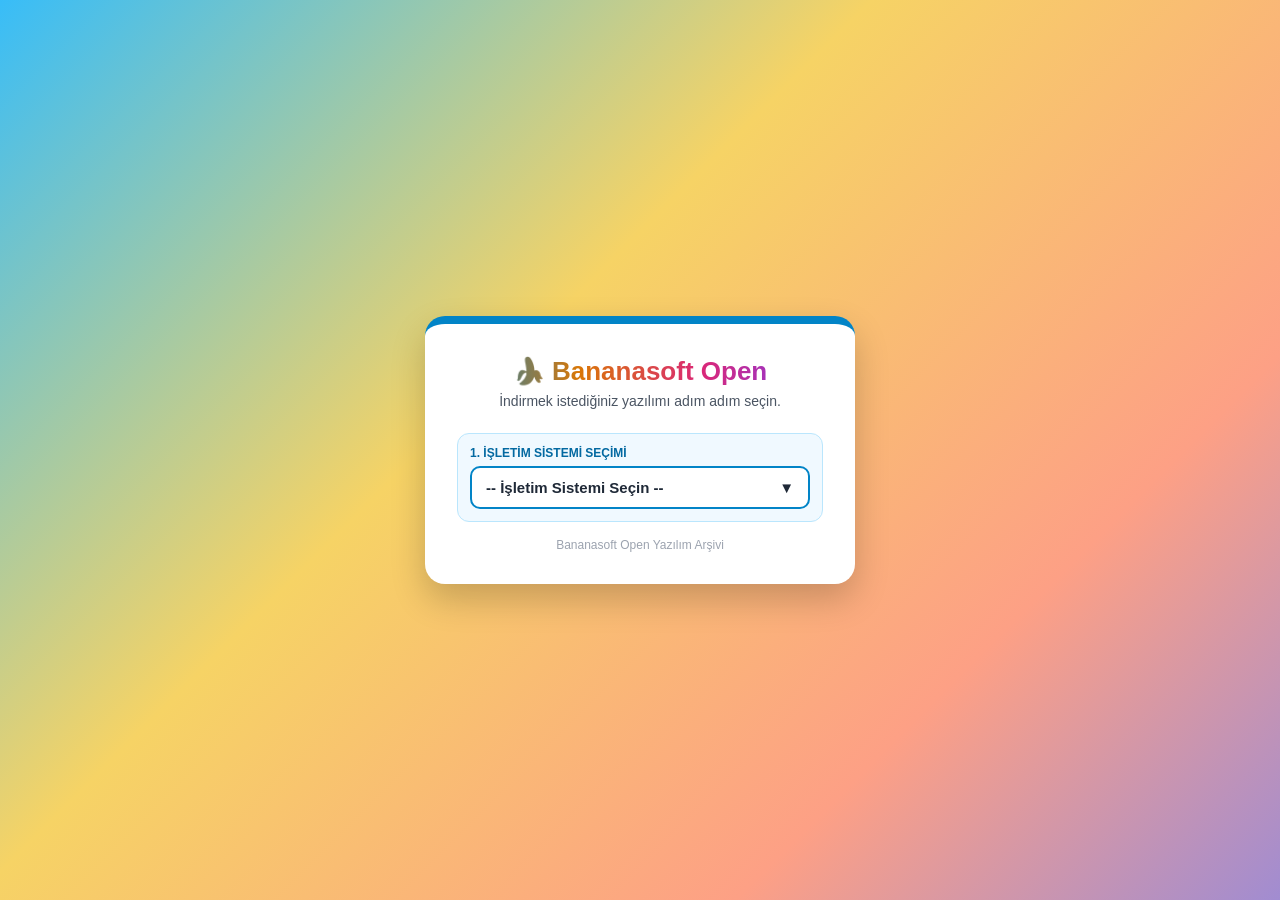
<file: index.html>
<!DOCTYPE html>
<html lang="tr">
<head>
<meta charset="UTF-8">
<meta name="viewport" content="width=device-width, initial-scale=1.0">
<title>Bananasoft Open - İndirme Merkezi</title>
<style>
*{box-sizing:border-box;margin:0;padding:0;font-family:'Segoe UI',Tahoma,sans-serif}
body{background:linear-gradient(135deg,#38bdf8,#f6d365 40%,#fda085 75%,#a18cd1);min-height:100vh;display:flex;justify-content:center;align-items:center;padding:20px}
.kapsayici{background:#fff;padding:32px;border-radius:20px;box-shadow:0 15px 35px rgba(0,0,0,.2);width:100%;max-width:430px;border-top:8px solid #0284c7}
.baslik{text-align:center;margin-bottom:24px}
h1{font-size:26px;font-weight:800;background:linear-gradient(90deg,#0284c7,#d97706,#db2777,#7c3aed);-webkit-background-clip:text;-webkit-text-fill-color:transparent;margin-bottom:6px}
p{font-size:14px;color:#4b5563}
.grup{margin-bottom:16px;padding:12px;border-radius:12px;position:relative}
label{display:block;font-size:12px;font-weight:700;margin-bottom:6px;text-transform:uppercase}
.ozel{position:relative;width:100%;user-select:none}
.secim-btn,select{width:100%;padding:11px 14px;font-size:15px;font-weight:600;color:#1f2937;background:#fff;border:2px solid;border-radius:10px;cursor:pointer;display:flex;align-items:center;justify-content:space-between;outline:none}
.icerik{display:flex;align-items:center;gap:10px}
.liste{display:none;position:absolute;top:calc(100% + 5px);left:0;width:100%;background:#fff;border:2px solid;border-radius:10px;box-shadow:0 10px 20px rgba(0,0,0,.15);overflow:hidden;z-index:30}
.oge{display:flex;align-items:center;gap:10px;padding:11px 14px;font-size:15px;font-weight:600;cursor:pointer}
#osGrup{background:#f0f9ff;border:1px solid #bae6fd;z-index:20}
#osGrup label{color:#0369a1}
#osGrup .secim-btn,#osGrup .liste{border-color:#0284c7}
#osGrup .oge:hover{background:#e0f2fe}
#dilGrup{background:#fffbeb;border:1px solid #fde68a;z-index:10;display:none}
#dilGrup label{color:#b45309}
#dilGrup .secim-btn,#dilGrup .liste{border-color:#f59e0b}
#dilGrup .oge:hover{background:#fef3c7}
#prgGrup{background:#fdf2f8;border:1px solid #fbcfe8;display:none}
#prgGrup label{color:#be185d}
#prgSec{border-color:#ec4899}
#srmGrup{background:#f3e8ff;border:1px solid #e9d5ff;display:none}
#srmGrup label{color:#6d28d9}
#srmSec{border-color:#8b5cf6}
.alt{text-align:center;margin-top:16px;font-size:12px;color:#9ca3af}
</style>
</head>
<body>
<div class="kapsayici">
    <div class="baslik">
        <h1>🍌 Bananasoft Open</h1>
        <p>İndirmek istediğiniz yazılımı adım adım seçin.</p>
    </div>

    <div class="grup" id="osGrup">
        <label>1. İşletim Sistemi Seçimi</label>
        <div class="ozel">
            <div class="secim-btn" onclick="acKapat('osListe')">
                <div class="icerik" id="osYazi"><span>-- İşletim Sistemi Seçin --</span></div><span>▼</span>
            </div>
            <div class="liste" id="osListe">
                <div class="oge" onclick="winSec()">
                    <svg width="18" height="18" viewBox="0 0 24 24" fill="#0078D4"><path d="M0 3.45L9.75 2.1v9.45H0m10.95-9.6L24 0v11.4H10.95M0 12.6h9.75v9.45L0 20.7m10.95-8.1H24V24l-12.9-1.8"/></svg>
                    <span>Windows</span>
                </div>
            </div>
        </div>
    </div>

    <div class="grup" id="dilGrup">
        <label>2. Dil Seçimi</label>
        <div class="ozel">
            <div class="secim-btn" onclick="acKapat('dilListe')">
                <div class="icerik" id="dilYazi"><span>-- Dil Seçin --</span></div><span>▼</span>
            </div>
            <div class="liste" id="dilListe">
                <div class="oge" onclick="trSec()">
                    <svg width="24" height="16" viewBox="0 0 1200 800" style="border-radius:3px"><rect width="1200" height="800" fill="#E30A17"/><circle cx="425" cy="400" r="200" fill="#fff"/><circle cx="475" cy="400" r="160" fill="#E30A17"/><polygon fill="#fff" points="583,400 764,459 652,305 652,495 764,341"/></svg>
                    <span>Türkçe</span>
                </div>
            </div>
        </div>
    </div>

    <div class="grup" id="prgGrup">
        <label>3. Program Seçimi</label>
        <select id="prgSec" onchange="prgKontrol()">
            <option value="">-- Program Seçin --</option>
            <option value="vd">Veri Dönüştürücü</option>
        </select>
    </div>

    <div class="grup" id="srmGrup">
        <label>4. Sürüm Seçimi (Tıklandığında İndirir)</label>
        <select id="srmSec" onchange="indir()">
            <option value="">-- Sürüm Seçin --</option>
            <option value="https://github.com/Bananasoft-Open/Bananasoft-Open.github.io/releases/download/v1.0/VeriDonusturucu1.0.zip">v1.0 (İndir)</option>
        </select>
    </div>

    <div class="alt">Bananasoft Open Yazılım Arşivi</div>
</div>

<script>
function acKapat(id){
    var el=document.getElementById(id),acik=el.style.display==="block";
    document.getElementById("osListe").style.display="none";
    document.getElementById("dilListe").style.display="none";
    if(!acik)el.style.display="block";
}
function winSec(){
    document.getElementById("osYazi").innerHTML='<svg width="18" height="18" viewBox="0 0 24 24" fill="#0078D4"><path d="M0 3.45L9.75 2.1v9.45H0m10.95-9.6L24 0v11.4H10.95M0 12.6h9.75v9.45L0 20.7m10.95-8.1H24V24l-12.9-1.8"/></svg><span>Windows</span>';
    document.getElementById("osListe").style.display="none";
    document.getElementById("dilGrup").style.display="block";
}
function trSec(){
    document.getElementById("dilYazi").innerHTML='<svg width="24" height="16" viewBox="0 0 1200 800" style="border-radius:3px"><rect width="1200" height="800" fill="#E30A17"/><circle cx="425" cy="400" r="200" fill="#fff"/><circle cx="475" cy="400" r="160" fill="#E30A17"/><polygon fill="#fff" points="583,400 764,459 652,305 652,495 764,341"/></svg><span>Türkçe</span>';
    document.getElementById("dilListe").style.display="none";
    document.getElementById("prgGrup").style.display="block";
}
window.onclick=function(e){
    if(!e.target.closest('.ozel')){
        document.getElementById("osListe").style.display="none";
        document.getElementById("dilListe").style.display="none";
    }
}
function prgKontrol(){
    var s=document.getElementById("srmGrup");
    if(document.getElementById("prgSec").value==="vd"){s.style.display="block"}
    else{s.style.display="none";document.getElementById("srmSec").value=""}
}
function indir(){
    var y=document.getElementById("srmSec").value;
    if(y!==""){
        window.location.assign(y);
        document.getElementById("srmSec").value="";
    }
}
</script>
</body>
</html>
</file>
